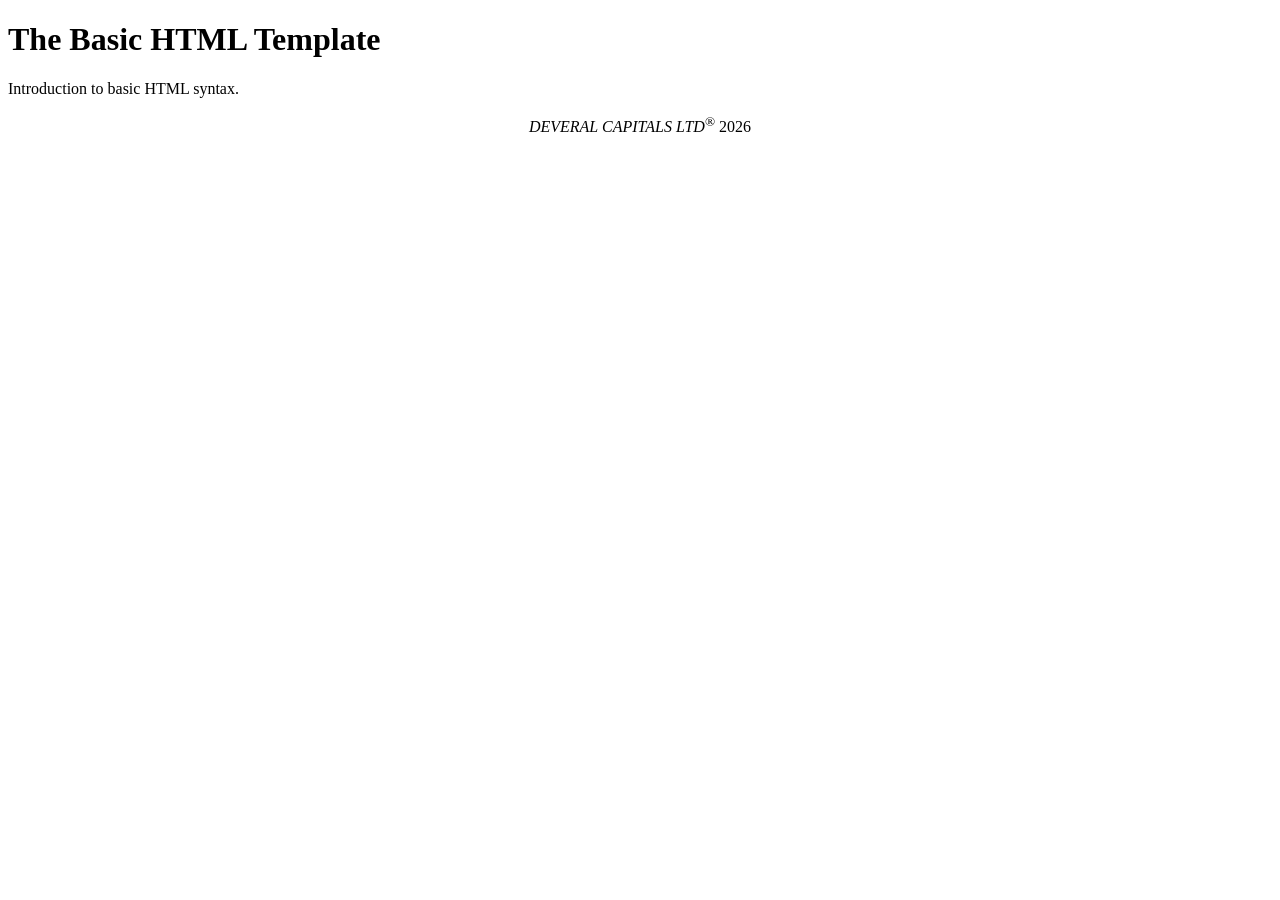
<file: Project/index.html>
<!DOCTYPE HTML>
<html lang="en">
	<head>
		<title>Basic HTML</title>
		<meta charset="utf-8">
	</head>
	<style>
		.Div_textC {
		text-align: center;
		}
	</style>
	<body>
	
		<header>
			<h1>The Basic HTML Template</h1>
			<p>Introduction to basic HTML syntax.</p>
		</header>
	<footer>
	<div class="Div_textC">	
	<p><em>DEVERAL CAPITALS LTD</em><sup>&#174;</sup> 2026</p>
	</div>
	</footer>
	</body>
</html>
</file>
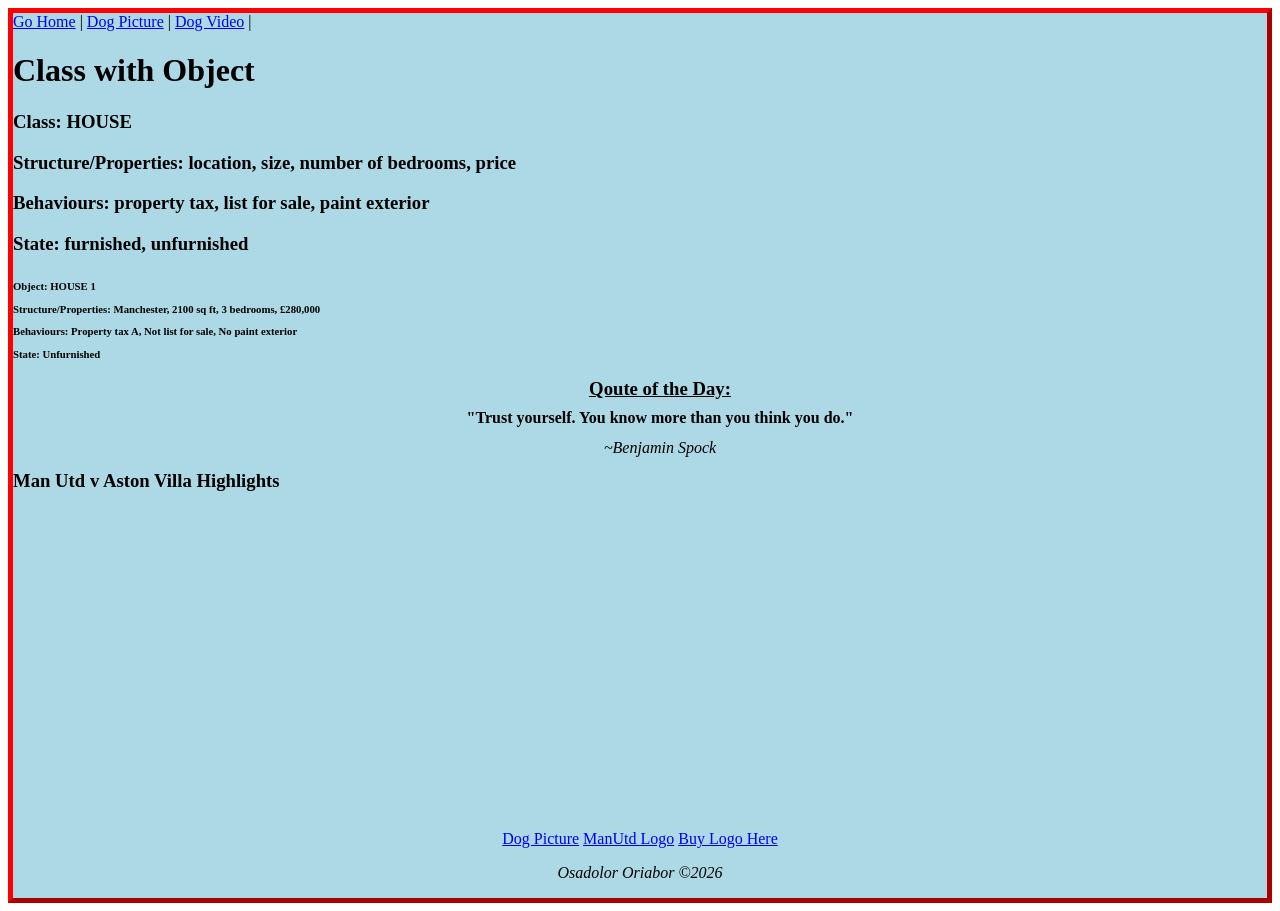
<file: Assignment.html>
<!DOCTYPE html>
<html lang="en">
<head>
	<title>HTML Template</title>
	<meta charset="utf-8">
</head>
<style>
.Div_bordback {
  border: 5px outset red;
  background-color: lightblue;
  }
  .Div_textC {
  text-align: center;
  }
   .Div_textL {
  text-align: left;
  }
</style>
<body>

<div class="Div_bordback">
<nav>
	<a href="Assignment.html">Go Home</a> |
	<a href="Dog.html">Dog Picture</a> |
	<a href="Dog_Video.html">Dog Video</a> |
</nav>
	<p><h1>Class with Object</h1></p>
	<h3>
	<p>Class: HOUSE</p>
	<p>Structure/Properties: location, size, number of bedrooms, price</p>
	<p>Behaviours: property tax, list for sale, paint exterior</p>
	<p>State: furnished, unfurnished</p>
	</h3>
	<h6>
	<p>Object: HOUSE 1</p>
	<p>Structure/Properties: Manchester, 2100 sq ft, 3 bedrooms, &pound280,000</p>
	<p>Behaviours: Property tax A, Not list for sale, No paint exterior</p>
	<p>State: Unfurnished</p>
	</h6>
<ul style="line-height:50%">
<div class="Div_textC">
	<h3><p><u>Qoute of the Day:</u></p></h3>
<blockquote cite="https://www.goodreads.com/quotes/tag/philosophy">
	<h4><p>"Trust yourself. You know more than you think you do."</p></h4>
</blockquote>
	<p><em>~Benjamin Spock</em></p>
</ul>

<h3><p>Man Utd v Aston Villa Highlights</P></h3>
<iframe width="560" height="315" src="https://www.youtube.com/embed/fkde-q_VEkM?si=7JDpIJBU2F_G-gF4" title="YouTube video player" 
	frameborder="0" allow="accelerometer; autoplay; clipboard-write; encrypted-media; gyroscope; picture-in-picture; web-share" 
	referrerpolicy="strict-origin-when-cross-origin" allowfullscreen>
</iframe>

<footer> <!--<main> </main> <img> </img> -->
<div class="Div_textC">	
	<a href="Dog.html">Dog Picture</a> <!--implicit hypertext reference-->
	<a href="https://3d-model.store/netcat_files/multifile/175/212/grb_stl_0012_mt.JPG">ManUtd Logo</a> <!--explicit hypertext reference-->
	<a href="https://3d-model.store/catalogue/emblems/emblems_212.html">Buy Logo Here</a> <!--explicit hypertext reference-->
	<p><em>Osadolor Oriabor &copy;2026</em></p>
</div>
</footer>
	
</body>
</html>
</file>
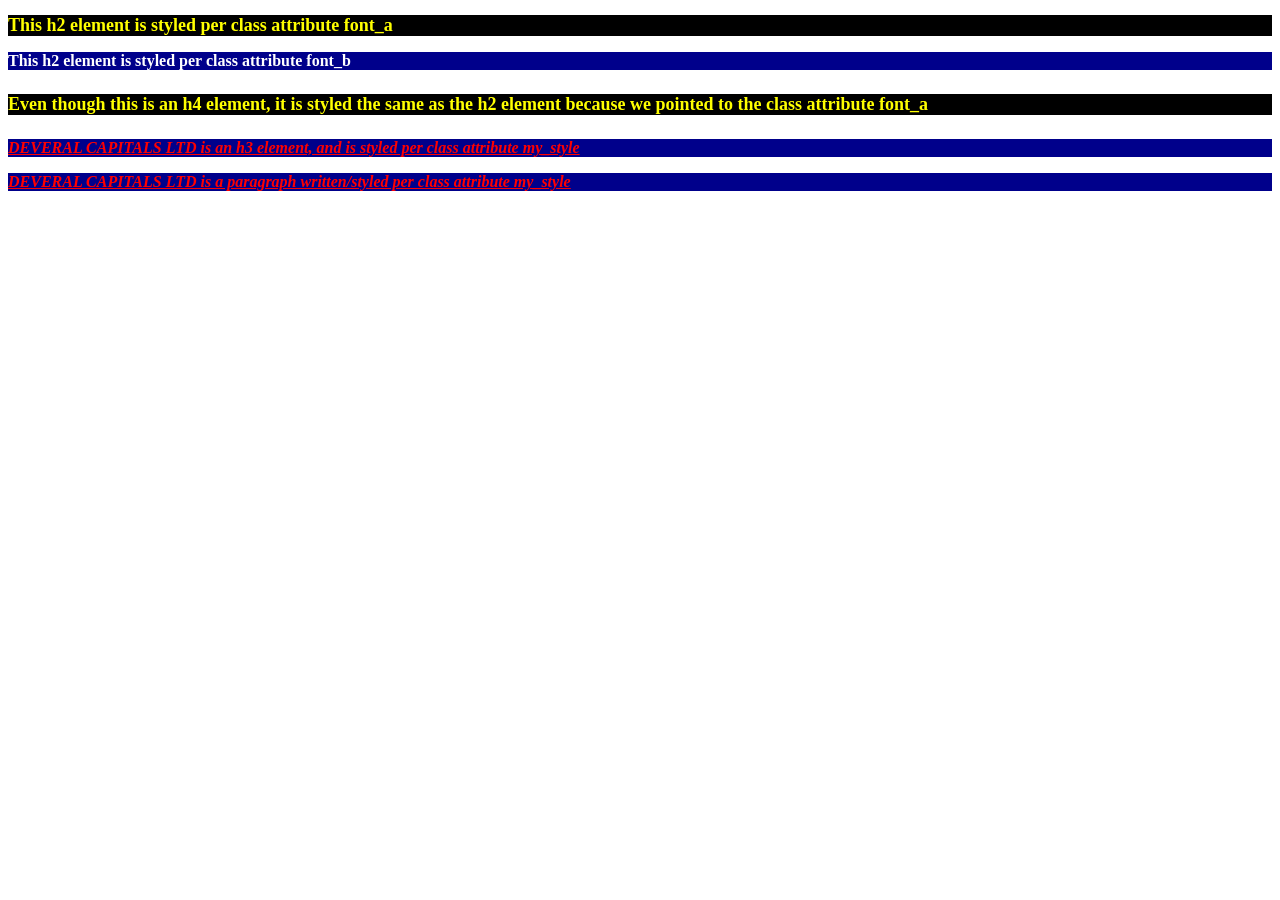
<file: Basic_HTML_4.html>
<!DOCTYPE HTML>
<html lang="en">
	<head>
		<title>Basic HTML 4</title>
		<meta charset="utf-8">
	</head>
	<body>
	<style>
	.font_a {
		background-color: #000000;
		color: #FFFF00;
		font-size: large;
	}
	.font_b {
		background-color: #00008B;
		color: #FFFFFF;
		font-size: medium;
	}
	.my_style {
		background-color: #00008B;
		color: #FF0000;
		text-decoration: underline;
		font-style: italic;
		font-weight: bold;
		font-size: medium;
	}
	</style>
	<h2 class="font_a">This h2 element is styled per class attribute font_a</h2>
	<h3 class="font_b">This h2 element is styled per class attribute font_b</h3>
	<h4 class="font_a">Even though this is an h4 element, it is styled the same as
	the h2 element because we pointed to the class attribute font_a</h4>
	<h3 class="my_style">DEVERAL CAPITALS LTD is an h3 element, and is styled per class attribute my_style</h3>
	<p class="my_style">DEVERAL CAPITALS LTD is a paragraph written/styled per class attribute my_style</p>
	</body>
</html>
</file>
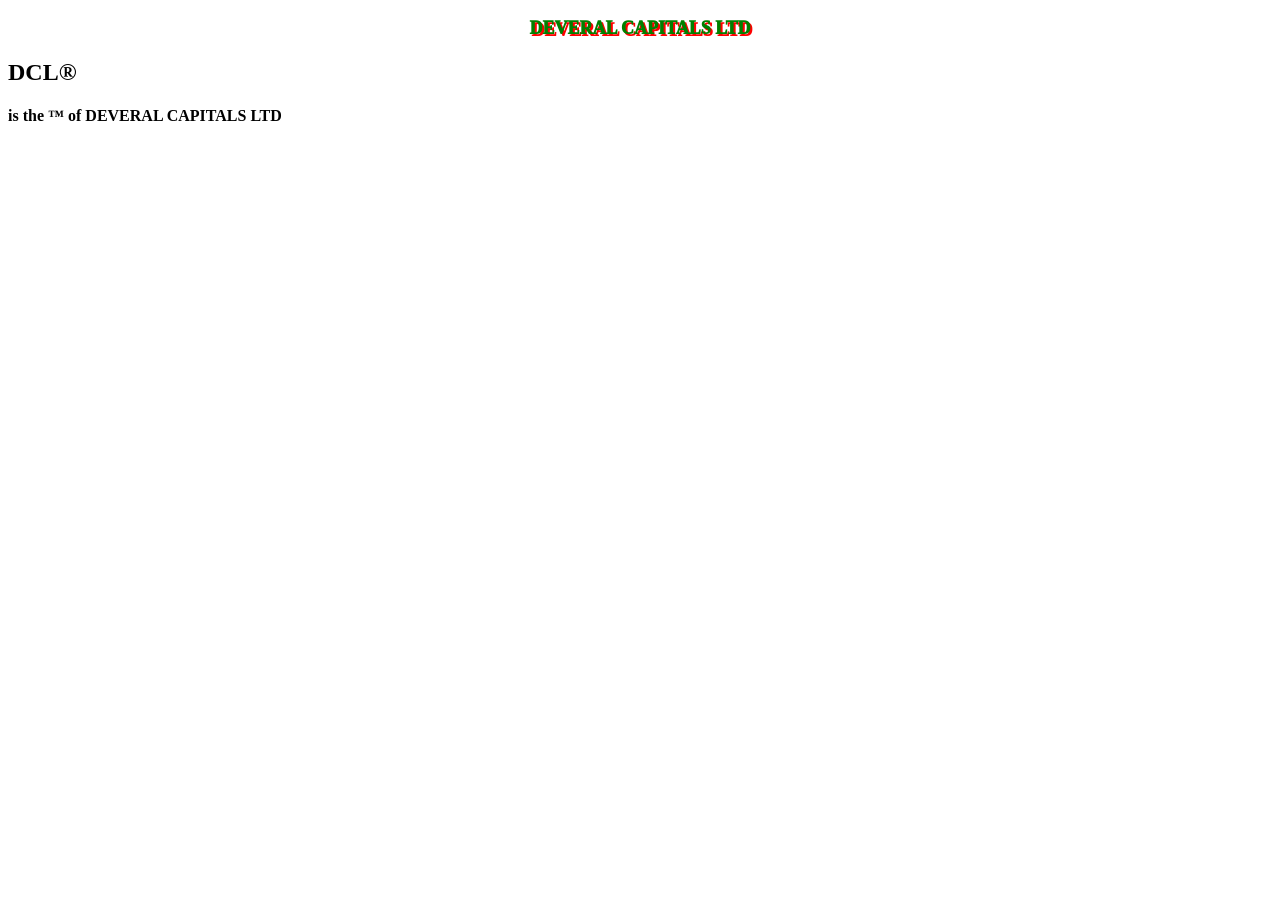
<file: Basic_HTML_5.html>
<!DOCTYPE HTML>
<html lang="en">
	<head>
		<title>Basic HTML 5</title>
		<meta charset="utf-8">
	</head>
	<body>
		<link rel = "stylesheet" type = "text/css" href = "Basic_CSS_2.css">
		<p>DEVERAL CAPITALS LTD</p>
		<h2>DCL&reg;</h2><h4>is the &#8482; of DEVERAL CAPITALS LTD</h4>
	</body>
</html>
</file>
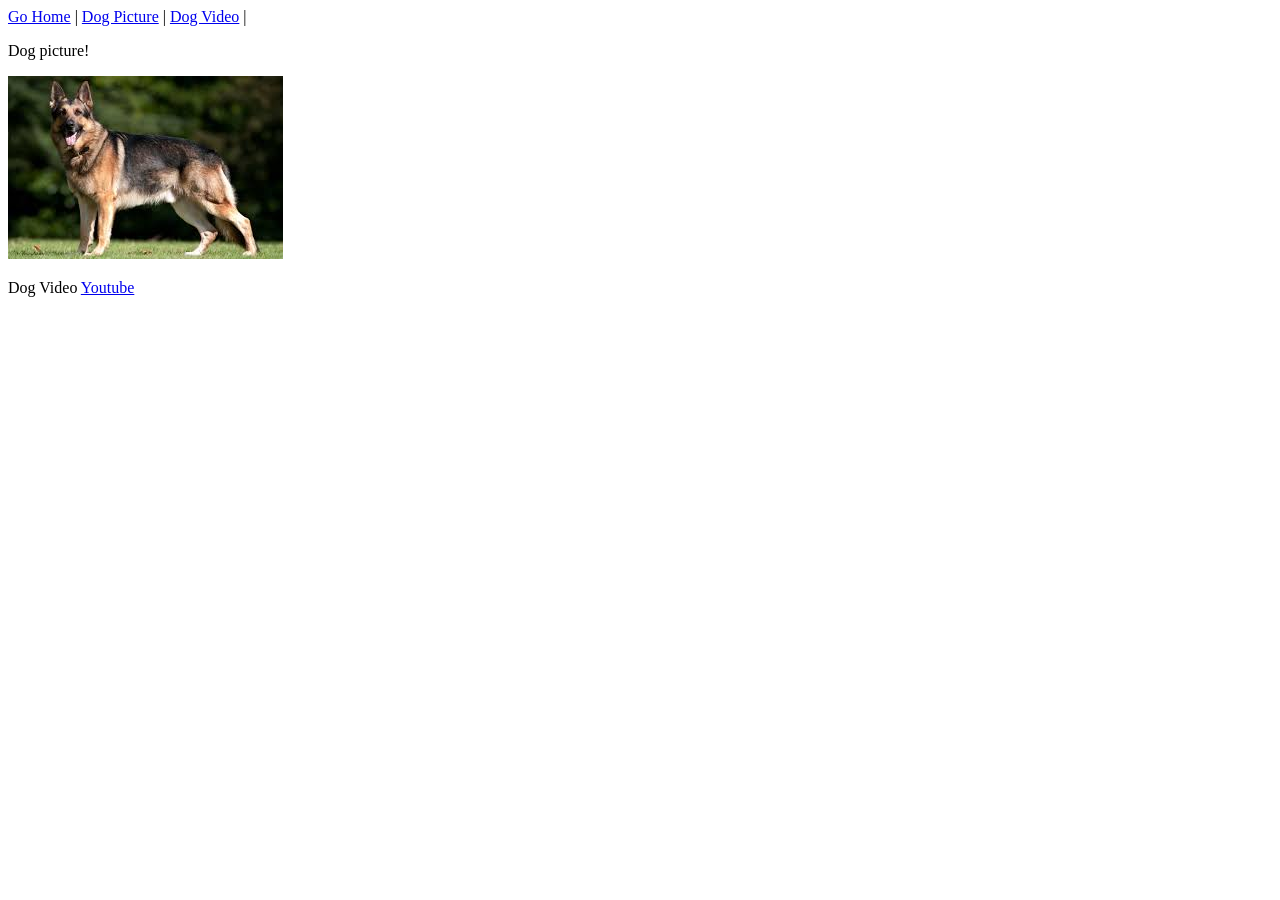
<file: Dog_Video.html>
<!DOCTYPE html>
<html lang="en">
	<head>
		<title>Dog Media</title>
		<meta charset="utf-8">
	</head>
<nav>
	<a href="Assignment.html">Go Home</a> |
	<a href="Dog.html">Dog Picture</a> |
	<a href="Dog_Video.html">Dog Video</a> |
</nav>
<p>Dog picture!</p>
<img src="dog.jpg">	
<p>Dog Video <a href="https://youtube.com/shorts/RUvhRNgBNWw?si=yfD7mB2l8go-F7h7">Youtube</a></p>  <!--explicit hypertext reference-->
</file>
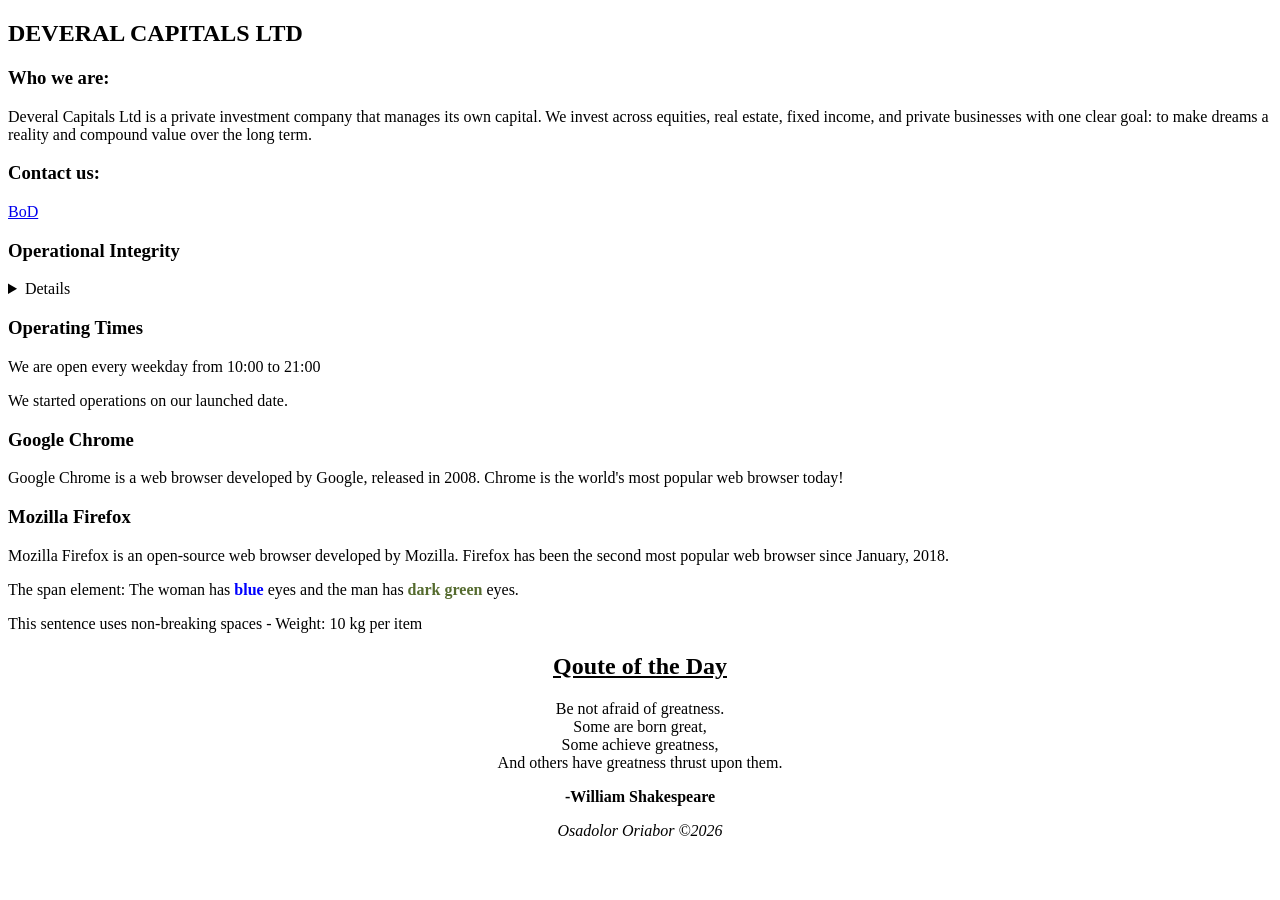
<file: HTML Spacing Challenge.html>
<!DOCTYPE HTML>
<html lang="en">
	<head>
		<title>HTML Spacing Challenge</title>
		<meta charset="utf-8">
	</head>
	<style>
		.Div_textC {
		text-align: center;
		}
	</style>
	<body>
	
	<h2>DEVERAL CAPITALS LTD</h2>
	
	<!-- sexction tag -->
	<section>	<!--start use of <section> tag-defines a section in a document-->
	<h3><b>Who we are:</b></h3>	Deveral Capitals Ltd is a private investment company that manages its own capital.
	We invest across equities, real estate, 
	fixed income, and private businesses with one clear goal: to make dreams a reality and compound value over the long term.
	</section>
	<section>
	<h3><b>Contact us:</b></h3><a href="HTML_Table.html">BoD</a>
	</section>
	
	<!-- details & summary tags -->
	<h3>Operational Integrity</h3>
	<details>	<!--The <details> tag specifies additional details that the user can open and close on demand-->
	<summary>Details</summary>	<!--The <summary> tag defines a visible heading for the <details> element.
	The heading can be clicked to view/hide the details-->
	<p>Deveral Capitals Ltd operates as a proprietary vehicle. We do not engage in activities that require licensing from the Central Bank of Nigeria (CBN) 
	or the Securities and Exchange Commission (SEC), as we do not provide financial services to the public.
	We are simply long-term owners building a durable portfolio through research and discipline.</p>
	</details>
	
	<!-- time tag -->
	<h3>Operating Times</h3>
	<p>We are open every weekday from <time>10:00</time> to <time>21:00</time></p>	<!--The <time> tag defines a specific time 
	(or datetime)-->
	<p>We started operations on <time datetime="2026-04-30 08:00">our launched date</time>.</p>
	
	<!-- article tag -->
	<article>	<!--The <article> tag specifies independent, self-contained content-->
	<h3>Google Chrome</h3>
	<p>Google Chrome is a web browser developed by Google, released in 2008. Chrome is the world's most popular web browser today!</p>
	</article>
	<article>
	<h3>Mozilla Firefox</h3>
	<p>Mozilla Firefox is an open-source web browser developed by Mozilla. Firefox has been the second most popular
	web browser since January, 2018.</p>
	</article>

<!--start use of <span> tag-is an inline container used to mark up a part of a text/document-->
	<p>The span element: The woman has <span style="color:blue;font-weight:bold">blue</span> eyes and the man has
	<span style="color:darkolivegreen;font-weight:bold">dark green</span> eyes.</p>
	
<!--A non-breaking space is a space that will not break into a new line. Two words separated by a non-breaking space will 
stick together (not break into a new line). This is handy when breaking the words might be disruptive-->
	<p>This&nbsp;sentence&#160;uses&nbsp;non-breaking&#160;spaces - Weight: 10&nbsp;kg&#160;per&nbsp;item</p>
	
	<div class="Div_textC">	
	<h2><u>Qoute of the Day</u></h2>
	<p>Be not afraid of greatness.<br>	<!--start use of <br> tag-single line break-->
	Some are born great,<br>
	Some achieve greatness,<br>
	And others have greatness thrust upon them.</p>
	<p><b>-William Shakespeare</b></p>
	</div>
	
	<footer>
	<div class="Div_textC">	
	<p><em>Osadolor Oriabor &copy;2026</em></p>
	</div>
	</footer>
	</body>
</html>
</file>
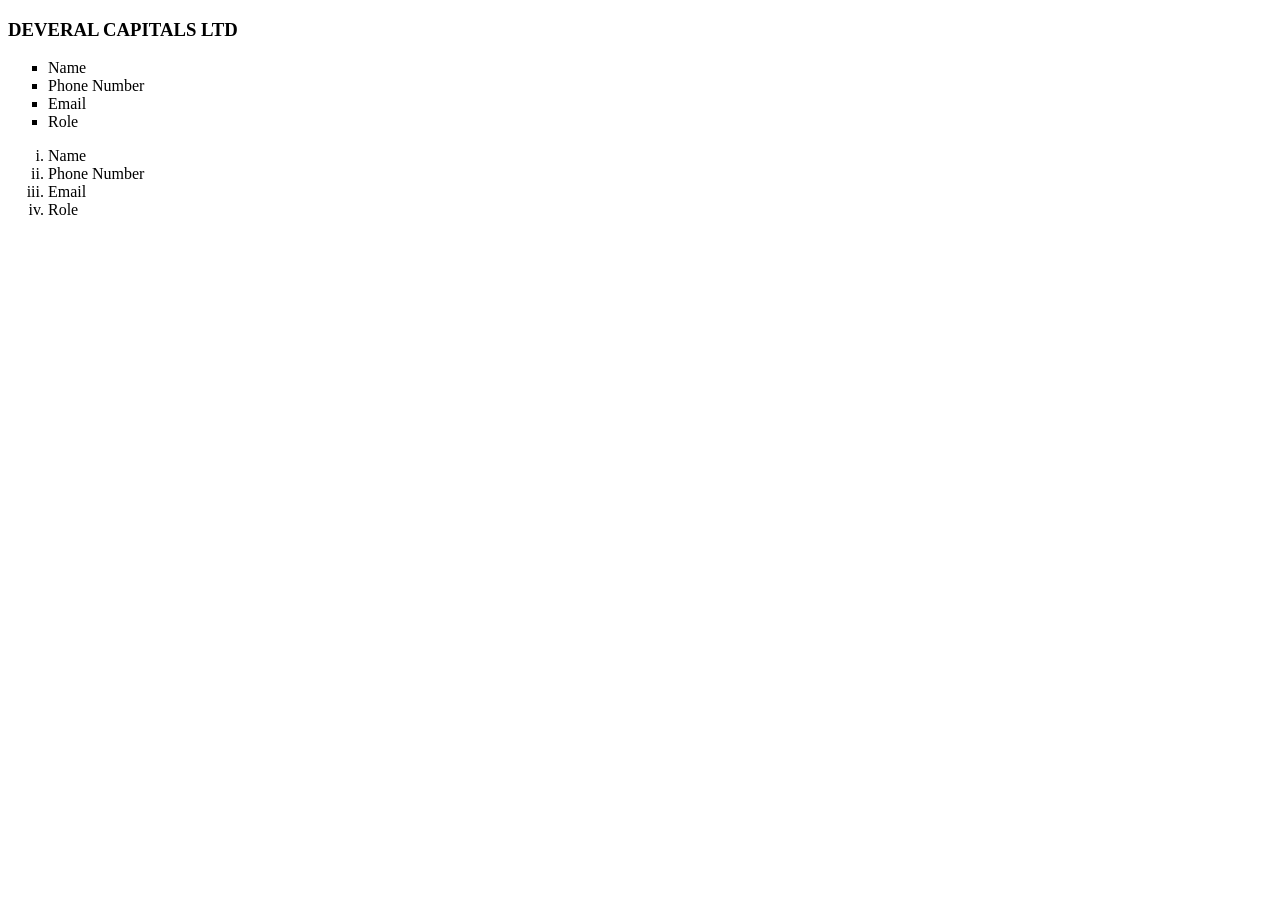
<file: HTML_Lists.html>
<!DOCTYPE HTML>
<html lang="en">
	<head>
		<title>HTML List</title>
		<meta charset="utf-8">
	</head>
	<body>
	  <h3>DEVERAL CAPITALS LTD</h3>
	  <link rel = "stylesheet" type = "text/css" href = "CSS_Lists.css">
       <ul>
        <li>Name</li>
        <li>Phone Number</li>
        <li>Email</li>
        <li>Role</li>
       </ul>
       <ol>
        <li>Name</li>
        <li>Phone Number</li>
        <li>Email</li>
        <li>Role</li>
       </ol>
	</body>
</html>
</file>
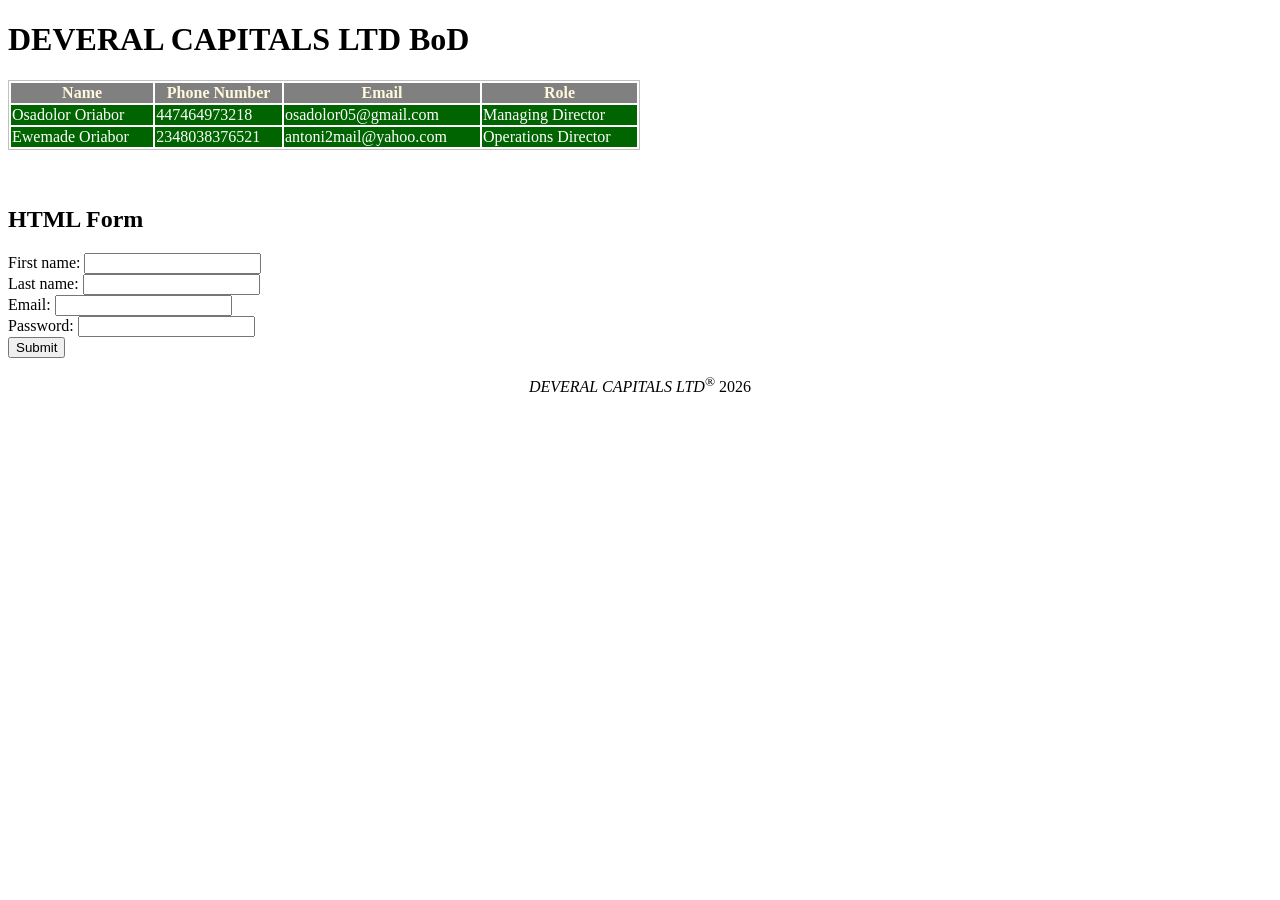
<file: HTML_Table.html>
<!DOCTYPE HTML>
<html lang="en">
	<head>
		<title>HTML Table</title>
		<meta charset="utf-8">
	</head>
	<style>
		.Div_textC {
		text-align: center;
		}
	</style>
	<body>
	  <h1>DEVERAL CAPITALS LTD BoD</h1>
	  <link rel = "stylesheet" type = "text/css" href = "CSS_Table.css">
    <table style="width : 50%">
      <tr>
        <th>Name</th>
        <th>Phone Number</th>
        <th>Email</th>
        <th>Role</th>
      </tr>
      <tr>
        <td>Osadolor Oriabor</td>
        <td>447464973218</td>
        <td>osadolor05@gmail.com</td>
        <td>Managing Director</td>
      </tr>
      <tr>
        <td>Ewemade Oriabor</td>
        <td>2348038376521</td>
        <td>antoni2mail@yahoo.com</td>
        <td>Operations Director</td>
      </tr>
    </table>
	<br>
	<br>
	<h2>HTML Form</h2>
	<form action="" method="get">
		First name: <input type="text" name="First_Name"><br>
		Last name: <input type="text" name="Last_Name"><br>
		Email: <input type="email" name="Email"><br>
		Password: <input type="password" name="Password"><br>
		<input type="submit" value="Submit">
	</form>
	<footer> <!--<main> </main> <img> </img> -->
	<div class="Div_textC">	
	<p><em>DEVERAL CAPITALS LTD</em><sup>&#174;</sup> 2026</p>
	</div>
	</footer>
	</body>
</html>
</file>
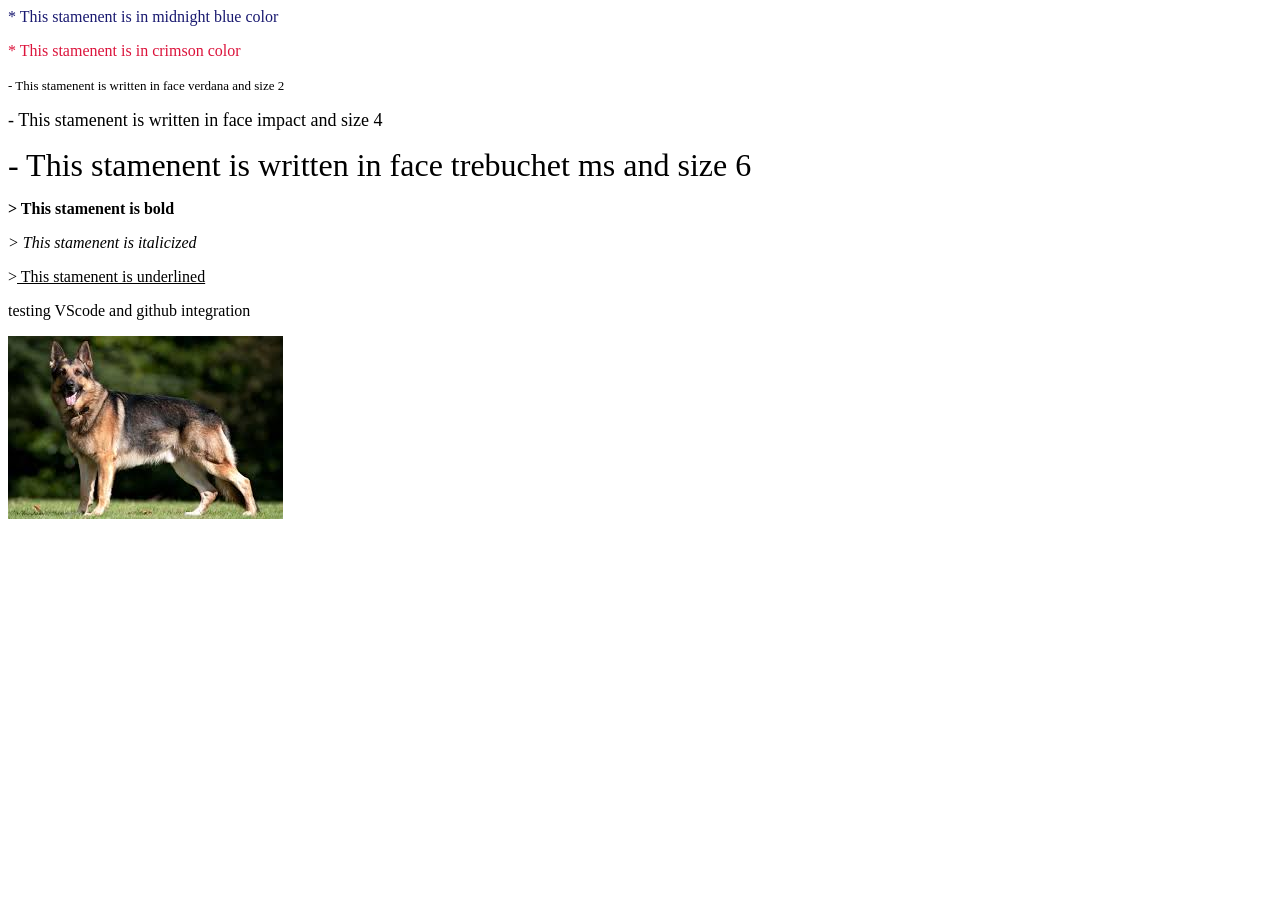
<file: Basic_HTML_and_JavaScript_1/Basic_HTML_1.html>
<!DOCTYPE HTML>
<html lang="en">
	<head>
		<title>Alert Box</title>
		<meta charset="utf-8">
	</head>
	
	<body>
<!--basic javascript-->
		<script>alert("Hello, World!");</script> <!--linking basic html & javascript-->
		<script src="Basic_JavaScript_1.js"></script>		<!--linking to ext. javascript file-->
<!--color assignment-->
		<font color="midnightblue">* This stamenent is in midnight blue color</font>
		<p><font color="#DC143C">* This stamenent is in crimson color</font></p>
<!--face and size assignment-->
		<font face="verdana" size="2">- This stamenent is written in face verdana and size 2</font>
		<p><font face="impact" size="4">- This stamenent is written in face impact and size 4</font></p>
		<p><font face="trebuchet ms" size="6">- This stamenent is written in face trebuchet ms and size 6</font></p>
<!--B, I & U assignmnet-->
		<b>> This stamenent is bold</b>
		<p><i>> This stamenent is italicized</i></p>
		<p>><u> This stamenent is underlined</u></p>
		<p>testing VScode and github integration</p>
<!--attribute with syntax error-->
			<img src="dog.jpg" alt="Dog Image">
	</body>
</html>
</file>
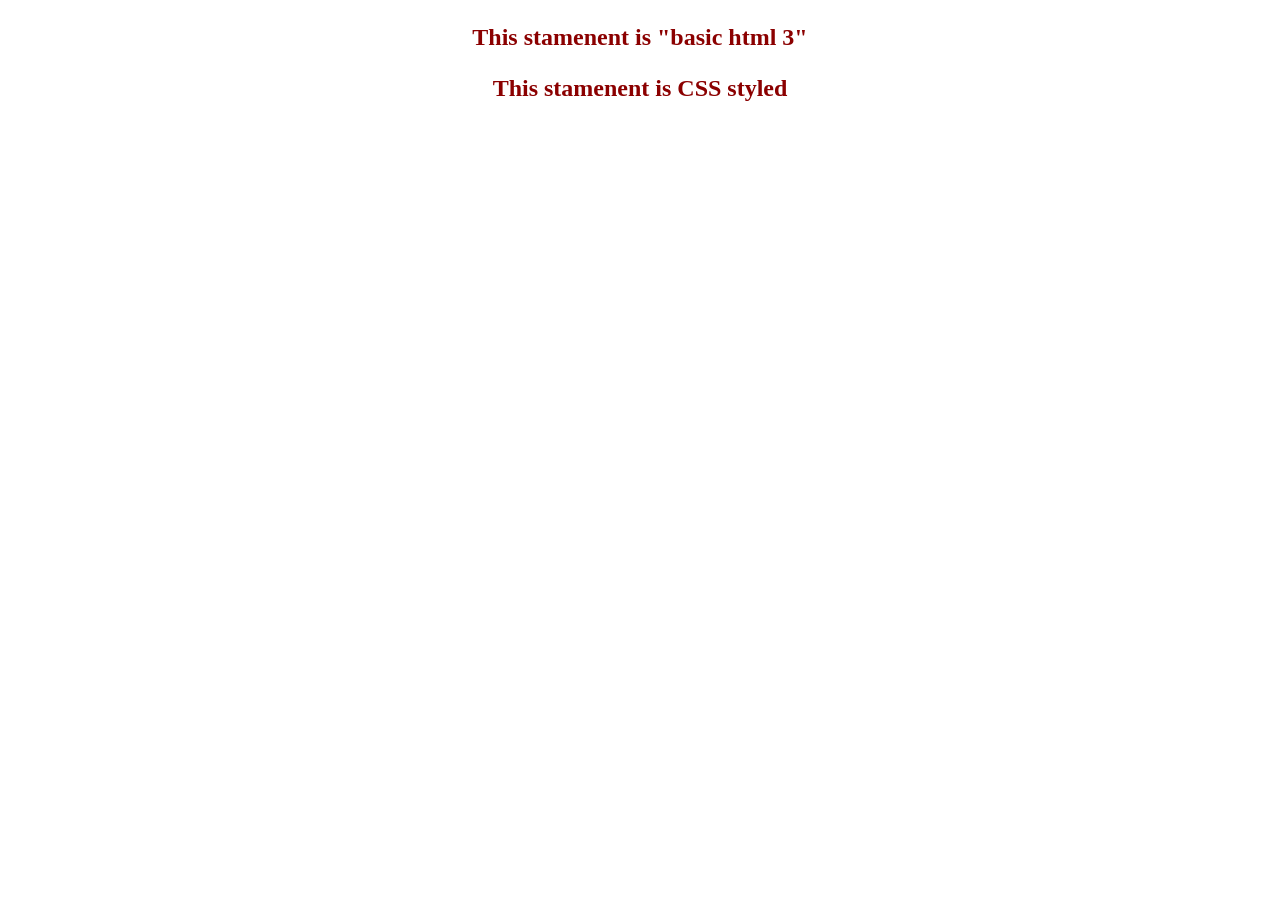
<file: Basic_HTML_and_JavaScript_1/Basic_HTML_3.html>
<!DOCTYPE HTML>
<html lang="en">
	<head>
		<title>Basic HTML 3</title>
		<meta charset="utf-8">
		<!--<style>
		p {
		  color: #8B0000;
		  text-align: center;
		}
		</style>-->
	<link rel="stylesheet" type="text/css" href="Basic_CSS_1.css">
	</head>
	<body>
<!--CSS text-->
		<h2><p>This stamenent is "basic html 3"</p>
		<p>This stamenent is CSS styled</p></h2>
	</body>
</html>
</file>
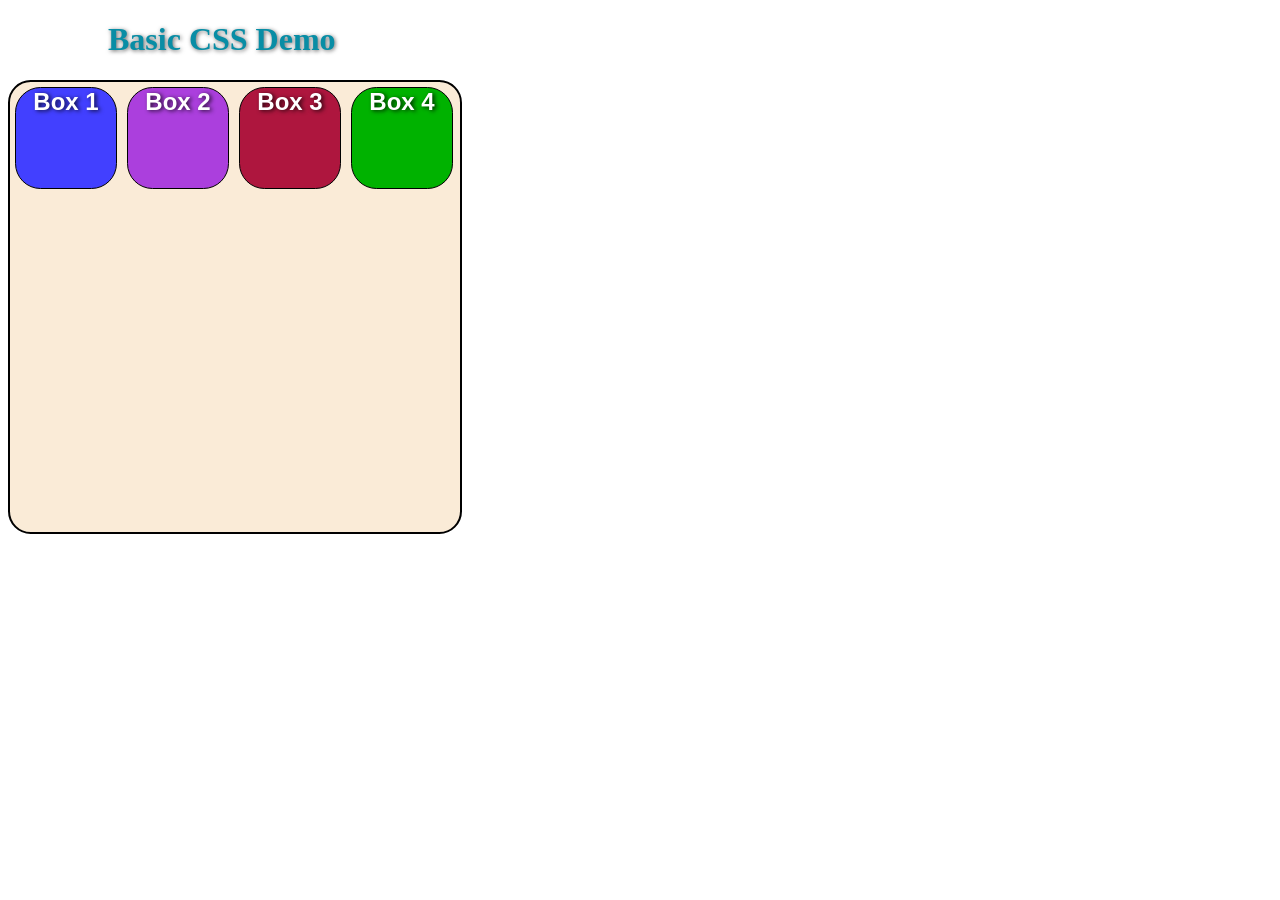
<file: Project/Basic_HTML-CSS_demo.html>
<!DOCTYPE html>
<html lang="en">
<head>
    <meta charset="utf-8">
    <title>Basic HTML Template</title>
    <link rel="stylesheet" href="Basic_CSS_demo.css">
</head>
<body>
    <div>
        <h1>Basic CSS Demo</h1>
    </div>

    <div class="container">
        <div class="squares">
            <p>Box 1</p>
        </div>

        <div class="squares">
            <p>Box 2</p>
        </div>

        <div class="squares">
            <p>Box 3</p>
        </div>

        <div class="squares">
            <p>Box 4</p>
        </div>
    </div>

</body>
</html>
</file>
<file: Basic_CSS_2.css>
p {
		background: #FFFFFF;
		color: #008000;
		text-align: center;
		font-style: normal;
		font-weight: 1000;
		font-size: large;
		text-shadow: 2px 2px red;
}
</file>
<file: CSS_Lists.css>
ol {
    list-style-type: lower-roman;
}
ul {
    list-style-type: square;
}
</file>
<file: CSS_Table.css>
table {
	border: 1px solid silver;
}
td:hover {
	background-color: #FFA500;
	color: #000000;
}
tr, th {
	background-color: #808080;
	color: #FFF8DC;
}
tr, td {
	background-color: #006400;
	color: #FFFFFF;
}
</file>
<file: Basic_HTML_and_JavaScript_1/Basic_CSS_1.css>
p 	{
		color: #8B0000;
		text-align: center;
	}
</file>
<file: Project/Basic_CSS_demo.css>
body{
    background-color: #fff;
}

h1{
    color: rgba(8, 141, 165, 1);
    margin-left: 100px;
    text-shadow: 1px .5px 4px rgba(0, 0, 0, 0.6);
}

.container{
    width: 450px;
    height: 450px;
    background-color: #faebd7;
    border: 2px solid black;
    border-radius: 5%;
}

/* SELECT ALL SQUARES IN THE ARRAY */
.container .squares:nth-child(-n+4){
    background-image: url("C:\\Users\\USER\\Documents\\GitHub\\HTML-and-CSS-Projects\\Project\\Images\\icons2.png")/*url("../images/icons/smileyface2.png")*/;
    color: #fff;
    float: left;
    width: 100px;
    height: 100px;
    margin: 5px;
    border: 1px solid black;
    border-radius: 25%;
    cursor: pointer;
    transition: transform 0.5s ease-in-out;
}

/* SELECT ALL SQUARES PARAGRAPHS IN THE ARRAY */
.squares:nth-child(-n+4) p{
    font-family: "Helvetica Neue", Helvetica, Arial, sans-serif;
    font-size: 1.5em;
    font-weight: 900;
    text-align: center;
    margin: 0;
    text-shadow: 2px 1px 4px rgba(0, 0, 0, 0.8);
}

/* INDIVIDUALLY SELECT A SQUARE IN THE ARRAY */
.squares:nth-child(1){
    background: #4240ff;
}

.squares:nth-child(2){
    background: #ab3fdd;
}

.squares:nth-child(3){
    background: #ae163e;
}

.squares:nth-child(4){
    background: #00b200;
}

/* HOVER, TRANSLATE & TRANSFORM EFFECTS */
.container .squares:nth-child(-n+4):hover{
    background-image: url("C:\\Users\\USER\\Documents\\GitHub\\HTML-and-CSS-Projects\\Project\\Images\\icons1.png")/*url("../images/icons/smileyface1.png")*/;
}

.squares:nth-child(1):hover {
    background: #13b4ff;
}

.squares:nth-child(2):hover {
    background: #d861af;
}

.squares:nth-child(3):hover {
    background: #81205f;
}

.squares:nth-child(4):hover {
    background: #77b800;
}

/* HOVER, TRANSLATE & TRANSFORM EFFECTS */
.container .squares:nth-child(-n+4):hover{
    background-image: url("C:\\Users\\USER\\Documents\\GitHub\\HTML-and-CSS-Projects\\Project\\Images\\icons1.png")/*url("../images/icons/smileyface1.png")*/;
    transform: scale(.5);
    animation-name: race;
    animation-duration: 2.5s;
    animation-iteration-count: infinite;
    animation-timing-function: cubic-bezier(2.5, .2, .3, 2);
}

.squares:nth-child(1):hover {
    background: #13b4ff;
}

.squares:nth-child(2):hover {
    background: #d861af;
}

.squares:nth-child(3):hover {
    background: #81205f;
}

.squares:nth-child(4):hover {
    background: #77b800;
}

/* ANIMATION EFFECT */
@keyframes race {
    0%, 100% {
        transform: translateY(0px);
        background-image: url("C:\\Users\\USER\\Documents\\GitHub\\HTML-and-CSS-Projects\\Project\\Images\\icons1.png")/*url("../images/icons/smileyface1.png")*/;
    }
    50% {
        transform: translateY(300px);
    }
}
</file>
